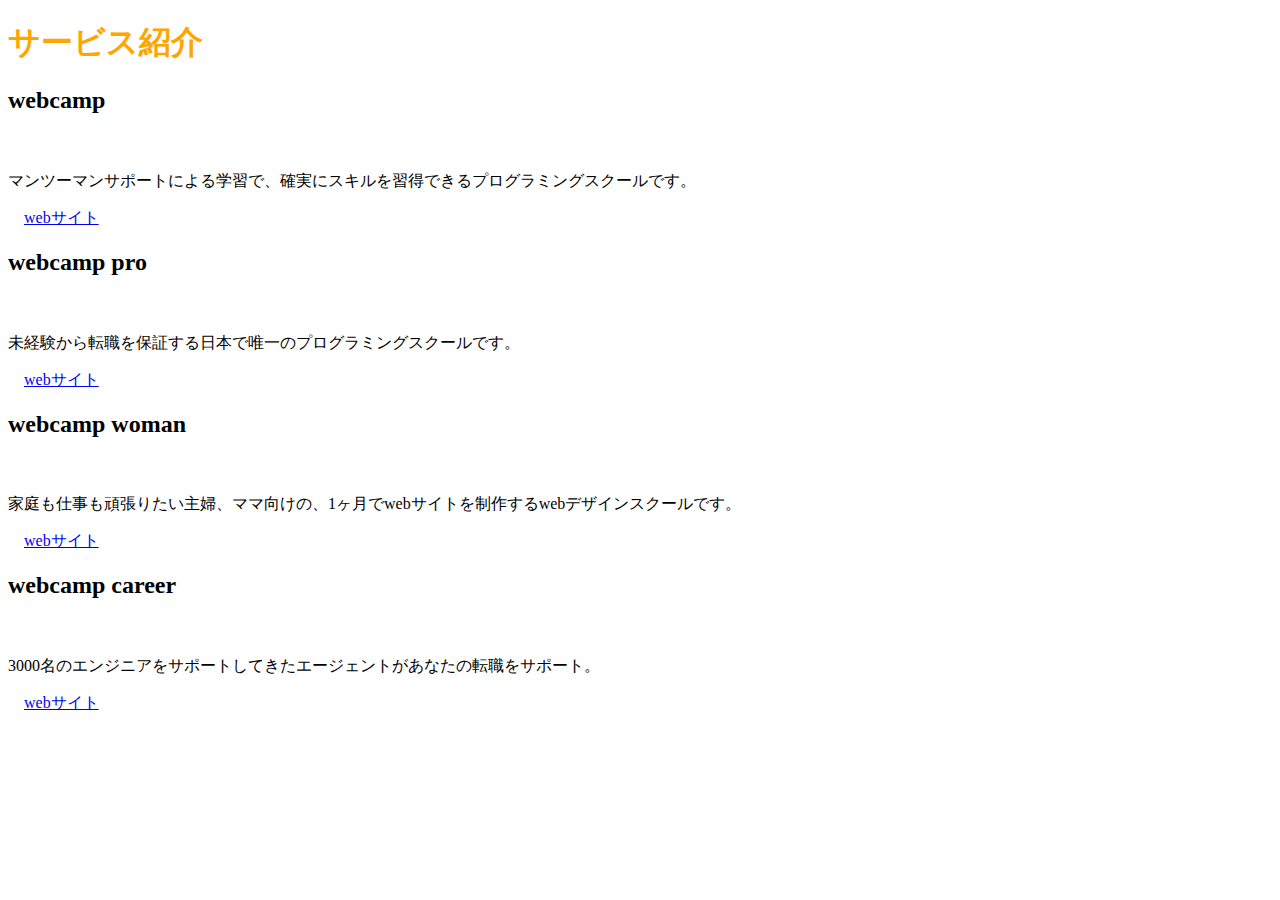
<file: practice.html>
<!DOCTYPE html>
<html lang="ja">
  <head>
    <meta charset="UTF-8"/>
    <link rel="stylesheet" href="practice.css"/>
    <title>2</title>
  </head>
  <body>
    <h1>サービス紹介</h1>
    <h2>webcamp</h2>
  　<p>マンツーマンサポートによる学習で、確実にスキルを習得できるプログラミングスクールです。</p>
  　<a href="https://web-camp.io/">webサイト</a>
  　<h2>webcamp pro</h2>
  　<p>未経験から転職を保証する日本で唯一のプログラミングスクールです。</p>
  　<a href="https://web-camp.io/">webサイト</a>
  　<h2>webcamp woman</h2>
  　<p>家庭も仕事も頑張りたい主婦、ママ向けの、1ヶ月でwebサイトを制作するwebデザインスクールです。</p>
  　<a href="https://web-camp.io/">webサイト</a>
  　<h2>webcamp career</h2>
  　<p>3000名のエンジニアをサポートしてきたエージェントがあなたの転職をサポート。</p>
  　<a href="https://web-camp.io/">webサイト</a>
  </body>
</html>
</file>
<file: practice.css>
h1{
  color:orange;
}
</file>
